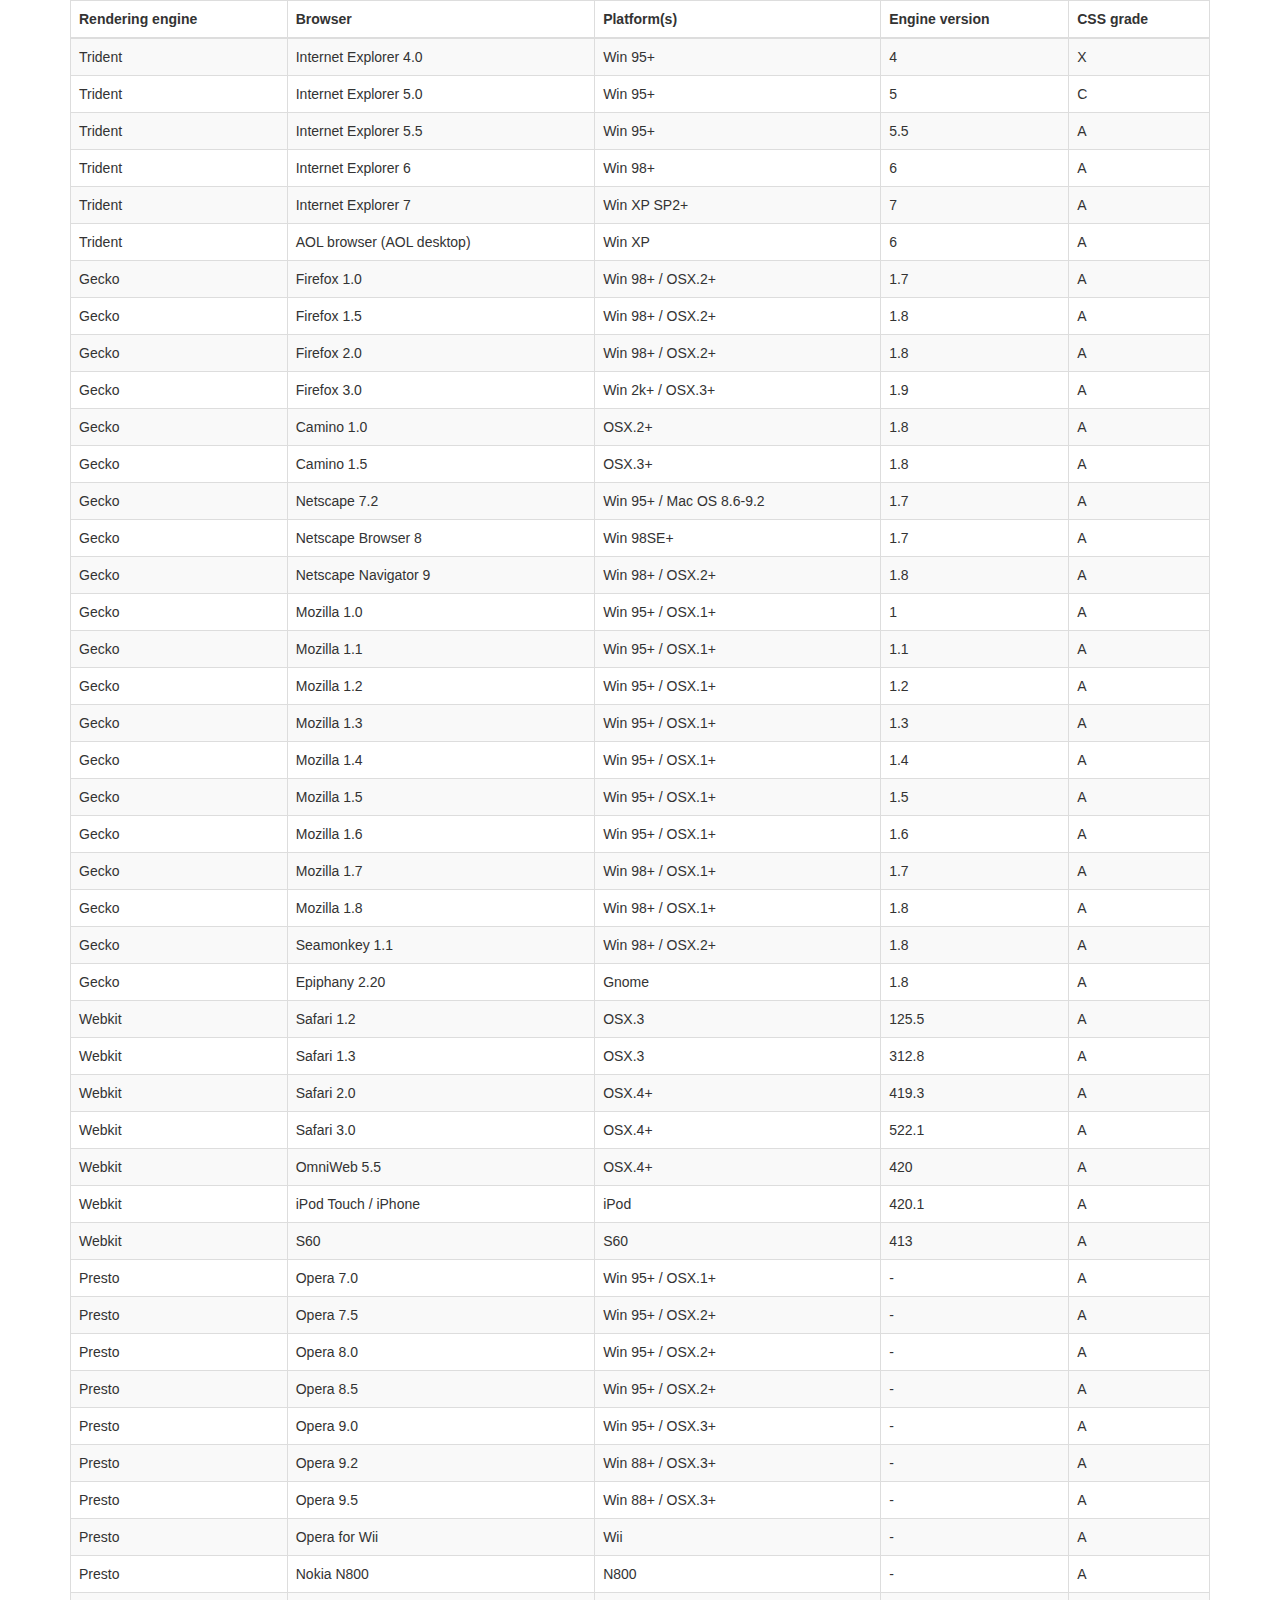
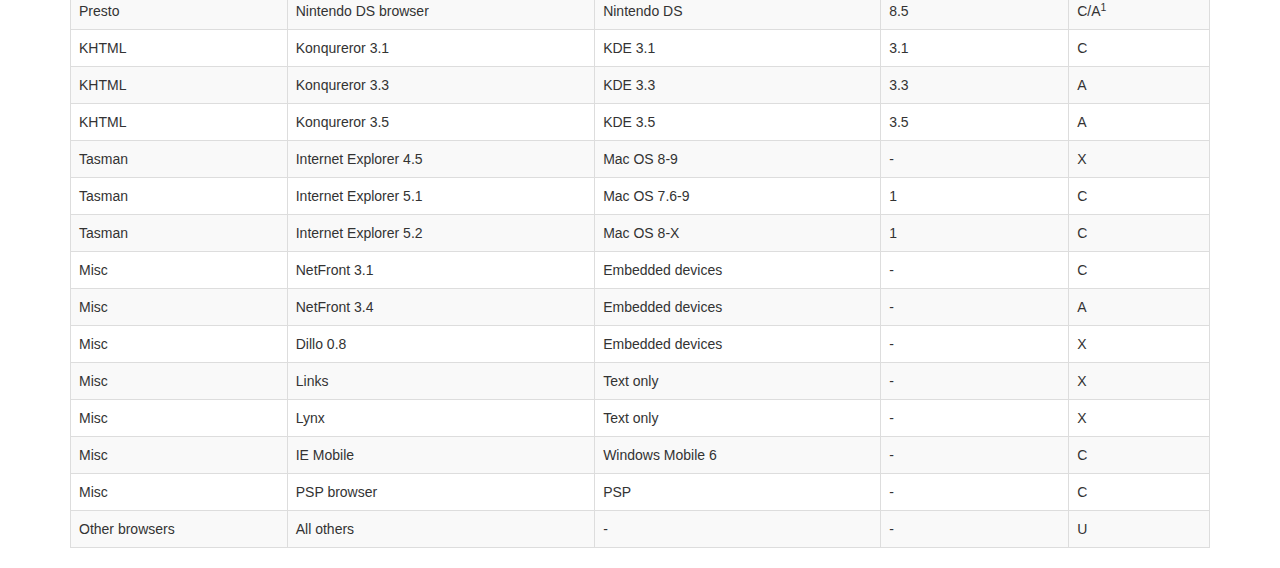
<file: webUI/static/datatables-plugins/index.html>
<!DOCTYPE HTML PUBLIC "-//W3C//DTD HTML 4.01//EN" "http://www.w3.org/TR/html4/strict.dtd">
<html>
<head>
    <meta http-equiv="content-type" content="text/html; charset=utf-8"/>

    <title>DataTables Bootstrap 3 example</title>

    <link rel="stylesheet" type="text/css" href="//maxcdn.bootstrapcdn.com/bootstrap/3.3.0/css/bootstrap.min.css">
    <link rel="stylesheet" type="text/css" href="dataTables.bootstrap.css">

    <script type="text/javascript" language="javascript" src="//code.jquery.com/jquery-1.11.1.min.js"></script>
    <script type="text/javascript" language="javascript"
            src="//cdn.datatables.net/1.10.3/js/jquery.dataTables.min.js"></script>
    <script type="text/javascript" language="javascript" src="dataTables.bootstrap.js"></script>
    <script type="text/javascript" charset="utf-8">
        $(document).ready(function () {
            $('#example').dataTable();
        });
    </script>
</head>
<body>
<div class="container">

    <table cellpadding="0" cellspacing="0" border="0" class="table table-striped table-bordered" id="example">
        <thead>
        <tr>
            <th>Rendering engine</th>
            <th>Browser</th>
            <th>Platform(s)</th>
            <th>Engine version</th>
            <th>CSS grade</th>
        </tr>
        </thead>
        <tbody>
        <tr class="odd gradeX">
            <td>Trident</td>
            <td>Internet
                Explorer 4.0
            </td>
            <td>Win 95+</td>
            <td class="center"> 4</td>
            <td class="center">X</td>
        </tr>
        <tr class="even gradeC">
            <td>Trident</td>
            <td>Internet
                Explorer 5.0
            </td>
            <td>Win 95+</td>
            <td class="center">5</td>
            <td class="center">C</td>
        </tr>
        <tr class="odd gradeA">
            <td>Trident</td>
            <td>Internet
                Explorer 5.5
            </td>
            <td>Win 95+</td>
            <td class="center">5.5</td>
            <td class="center">A</td>
        </tr>
        <tr class="even gradeA">
            <td>Trident</td>
            <td>Internet
                Explorer 6
            </td>
            <td>Win 98+</td>
            <td class="center">6</td>
            <td class="center">A</td>
        </tr>
        <tr class="odd gradeA">
            <td>Trident</td>
            <td>Internet Explorer 7</td>
            <td>Win XP SP2+</td>
            <td class="center">7</td>
            <td class="center">A</td>
        </tr>
        <tr class="even gradeA">
            <td>Trident</td>
            <td>AOL browser (AOL desktop)</td>
            <td>Win XP</td>
            <td class="center">6</td>
            <td class="center">A</td>
        </tr>
        <tr class="gradeA">
            <td>Gecko</td>
            <td>Firefox 1.0</td>
            <td>Win 98+ / OSX.2+</td>
            <td class="center">1.7</td>
            <td class="center">A</td>
        </tr>
        <tr class="gradeA">
            <td>Gecko</td>
            <td>Firefox 1.5</td>
            <td>Win 98+ / OSX.2+</td>
            <td class="center">1.8</td>
            <td class="center">A</td>
        </tr>
        <tr class="gradeA">
            <td>Gecko</td>
            <td>Firefox 2.0</td>
            <td>Win 98+ / OSX.2+</td>
            <td class="center">1.8</td>
            <td class="center">A</td>
        </tr>
        <tr class="gradeA">
            <td>Gecko</td>
            <td>Firefox 3.0</td>
            <td>Win 2k+ / OSX.3+</td>
            <td class="center">1.9</td>
            <td class="center">A</td>
        </tr>
        <tr class="gradeA">
            <td>Gecko</td>
            <td>Camino 1.0</td>
            <td>OSX.2+</td>
            <td class="center">1.8</td>
            <td class="center">A</td>
        </tr>
        <tr class="gradeA">
            <td>Gecko</td>
            <td>Camino 1.5</td>
            <td>OSX.3+</td>
            <td class="center">1.8</td>
            <td class="center">A</td>
        </tr>
        <tr class="gradeA">
            <td>Gecko</td>
            <td>Netscape 7.2</td>
            <td>Win 95+ / Mac OS 8.6-9.2</td>
            <td class="center">1.7</td>
            <td class="center">A</td>
        </tr>
        <tr class="gradeA">
            <td>Gecko</td>
            <td>Netscape Browser 8</td>
            <td>Win 98SE+</td>
            <td class="center">1.7</td>
            <td class="center">A</td>
        </tr>
        <tr class="gradeA">
            <td>Gecko</td>
            <td>Netscape Navigator 9</td>
            <td>Win 98+ / OSX.2+</td>
            <td class="center">1.8</td>
            <td class="center">A</td>
        </tr>
        <tr class="gradeA">
            <td>Gecko</td>
            <td>Mozilla 1.0</td>
            <td>Win 95+ / OSX.1+</td>
            <td class="center">1</td>
            <td class="center">A</td>
        </tr>
        <tr class="gradeA">
            <td>Gecko</td>
            <td>Mozilla 1.1</td>
            <td>Win 95+ / OSX.1+</td>
            <td class="center">1.1</td>
            <td class="center">A</td>
        </tr>
        <tr class="gradeA">
            <td>Gecko</td>
            <td>Mozilla 1.2</td>
            <td>Win 95+ / OSX.1+</td>
            <td class="center">1.2</td>
            <td class="center">A</td>
        </tr>
        <tr class="gradeA">
            <td>Gecko</td>
            <td>Mozilla 1.3</td>
            <td>Win 95+ / OSX.1+</td>
            <td class="center">1.3</td>
            <td class="center">A</td>
        </tr>
        <tr class="gradeA">
            <td>Gecko</td>
            <td>Mozilla 1.4</td>
            <td>Win 95+ / OSX.1+</td>
            <td class="center">1.4</td>
            <td class="center">A</td>
        </tr>
        <tr class="gradeA">
            <td>Gecko</td>
            <td>Mozilla 1.5</td>
            <td>Win 95+ / OSX.1+</td>
            <td class="center">1.5</td>
            <td class="center">A</td>
        </tr>
        <tr class="gradeA">
            <td>Gecko</td>
            <td>Mozilla 1.6</td>
            <td>Win 95+ / OSX.1+</td>
            <td class="center">1.6</td>
            <td class="center">A</td>
        </tr>
        <tr class="gradeA">
            <td>Gecko</td>
            <td>Mozilla 1.7</td>
            <td>Win 98+ / OSX.1+</td>
            <td class="center">1.7</td>
            <td class="center">A</td>
        </tr>
        <tr class="gradeA">
            <td>Gecko</td>
            <td>Mozilla 1.8</td>
            <td>Win 98+ / OSX.1+</td>
            <td class="center">1.8</td>
            <td class="center">A</td>
        </tr>
        <tr class="gradeA">
            <td>Gecko</td>
            <td>Seamonkey 1.1</td>
            <td>Win 98+ / OSX.2+</td>
            <td class="center">1.8</td>
            <td class="center">A</td>
        </tr>
        <tr class="gradeA">
            <td>Gecko</td>
            <td>Epiphany 2.20</td>
            <td>Gnome</td>
            <td class="center">1.8</td>
            <td class="center">A</td>
        </tr>
        <tr class="gradeA">
            <td>Webkit</td>
            <td>Safari 1.2</td>
            <td>OSX.3</td>
            <td class="center">125.5</td>
            <td class="center">A</td>
        </tr>
        <tr class="gradeA">
            <td>Webkit</td>
            <td>Safari 1.3</td>
            <td>OSX.3</td>
            <td class="center">312.8</td>
            <td class="center">A</td>
        </tr>
        <tr class="gradeA">
            <td>Webkit</td>
            <td>Safari 2.0</td>
            <td>OSX.4+</td>
            <td class="center">419.3</td>
            <td class="center">A</td>
        </tr>
        <tr class="gradeA">
            <td>Webkit</td>
            <td>Safari 3.0</td>
            <td>OSX.4+</td>
            <td class="center">522.1</td>
            <td class="center">A</td>
        </tr>
        <tr class="gradeA">
            <td>Webkit</td>
            <td>OmniWeb 5.5</td>
            <td>OSX.4+</td>
            <td class="center">420</td>
            <td class="center">A</td>
        </tr>
        <tr class="gradeA">
            <td>Webkit</td>
            <td>iPod Touch / iPhone</td>
            <td>iPod</td>
            <td class="center">420.1</td>
            <td class="center">A</td>
        </tr>
        <tr class="gradeA">
            <td>Webkit</td>
            <td>S60</td>
            <td>S60</td>
            <td class="center">413</td>
            <td class="center">A</td>
        </tr>
        <tr class="gradeA">
            <td>Presto</td>
            <td>Opera 7.0</td>
            <td>Win 95+ / OSX.1+</td>
            <td class="center">-</td>
            <td class="center">A</td>
        </tr>
        <tr class="gradeA">
            <td>Presto</td>
            <td>Opera 7.5</td>
            <td>Win 95+ / OSX.2+</td>
            <td class="center">-</td>
            <td class="center">A</td>
        </tr>
        <tr class="gradeA">
            <td>Presto</td>
            <td>Opera 8.0</td>
            <td>Win 95+ / OSX.2+</td>
            <td class="center">-</td>
            <td class="center">A</td>
        </tr>
        <tr class="gradeA">
            <td>Presto</td>
            <td>Opera 8.5</td>
            <td>Win 95+ / OSX.2+</td>
            <td class="center">-</td>
            <td class="center">A</td>
        </tr>
        <tr class="gradeA">
            <td>Presto</td>
            <td>Opera 9.0</td>
            <td>Win 95+ / OSX.3+</td>
            <td class="center">-</td>
            <td class="center">A</td>
        </tr>
        <tr class="gradeA">
            <td>Presto</td>
            <td>Opera 9.2</td>
            <td>Win 88+ / OSX.3+</td>
            <td class="center">-</td>
            <td class="center">A</td>
        </tr>
        <tr class="gradeA">
            <td>Presto</td>
            <td>Opera 9.5</td>
            <td>Win 88+ / OSX.3+</td>
            <td class="center">-</td>
            <td class="center">A</td>
        </tr>
        <tr class="gradeA">
            <td>Presto</td>
            <td>Opera for Wii</td>
            <td>Wii</td>
            <td class="center">-</td>
            <td class="center">A</td>
        </tr>
        <tr class="gradeA">
            <td>Presto</td>
            <td>Nokia N800</td>
            <td>N800</td>
            <td class="center">-</td>
            <td class="center">A</td>
        </tr>
        <tr class="gradeA">
            <td>Presto</td>
            <td>Nintendo DS browser</td>
            <td>Nintendo DS</td>
            <td class="center">8.5</td>
            <td class="center">C/A<sup>1</sup></td>
        </tr>
        <tr class="gradeC">
            <td>KHTML</td>
            <td>Konqureror 3.1</td>
            <td>KDE 3.1</td>
            <td class="center">3.1</td>
            <td class="center">C</td>
        </tr>
        <tr class="gradeA">
            <td>KHTML</td>
            <td>Konqureror 3.3</td>
            <td>KDE 3.3</td>
            <td class="center">3.3</td>
            <td class="center">A</td>
        </tr>
        <tr class="gradeA">
            <td>KHTML</td>
            <td>Konqureror 3.5</td>
            <td>KDE 3.5</td>
            <td class="center">3.5</td>
            <td class="center">A</td>
        </tr>
        <tr class="gradeX">
            <td>Tasman</td>
            <td>Internet Explorer 4.5</td>
            <td>Mac OS 8-9</td>
            <td class="center">-</td>
            <td class="center">X</td>
        </tr>
        <tr class="gradeC">
            <td>Tasman</td>
            <td>Internet Explorer 5.1</td>
            <td>Mac OS 7.6-9</td>
            <td class="center">1</td>
            <td class="center">C</td>
        </tr>
        <tr class="gradeC">
            <td>Tasman</td>
            <td>Internet Explorer 5.2</td>
            <td>Mac OS 8-X</td>
            <td class="center">1</td>
            <td class="center">C</td>
        </tr>
        <tr class="gradeA">
            <td>Misc</td>
            <td>NetFront 3.1</td>
            <td>Embedded devices</td>
            <td class="center">-</td>
            <td class="center">C</td>
        </tr>
        <tr class="gradeA">
            <td>Misc</td>
            <td>NetFront 3.4</td>
            <td>Embedded devices</td>
            <td class="center">-</td>
            <td class="center">A</td>
        </tr>
        <tr class="gradeX">
            <td>Misc</td>
            <td>Dillo 0.8</td>
            <td>Embedded devices</td>
            <td class="center">-</td>
            <td class="center">X</td>
        </tr>
        <tr class="gradeX">
            <td>Misc</td>
            <td>Links</td>
            <td>Text only</td>
            <td class="center">-</td>
            <td class="center">X</td>
        </tr>
        <tr class="gradeX">
            <td>Misc</td>
            <td>Lynx</td>
            <td>Text only</td>
            <td class="center">-</td>
            <td class="center">X</td>
        </tr>
        <tr class="gradeC">
            <td>Misc</td>
            <td>IE Mobile</td>
            <td>Windows Mobile 6</td>
            <td class="center">-</td>
            <td class="center">C</td>
        </tr>
        <tr class="gradeC">
            <td>Misc</td>
            <td>PSP browser</td>
            <td>PSP</td>
            <td class="center">-</td>
            <td class="center">C</td>
        </tr>
        <tr class="gradeU">
            <td>Other browsers</td>
            <td>All others</td>
            <td>-</td>
            <td class="center">-</td>
            <td class="center">U</td>
        </tr>
        </tbody>
    </table>

</div>
</body>
</html>
</file>
